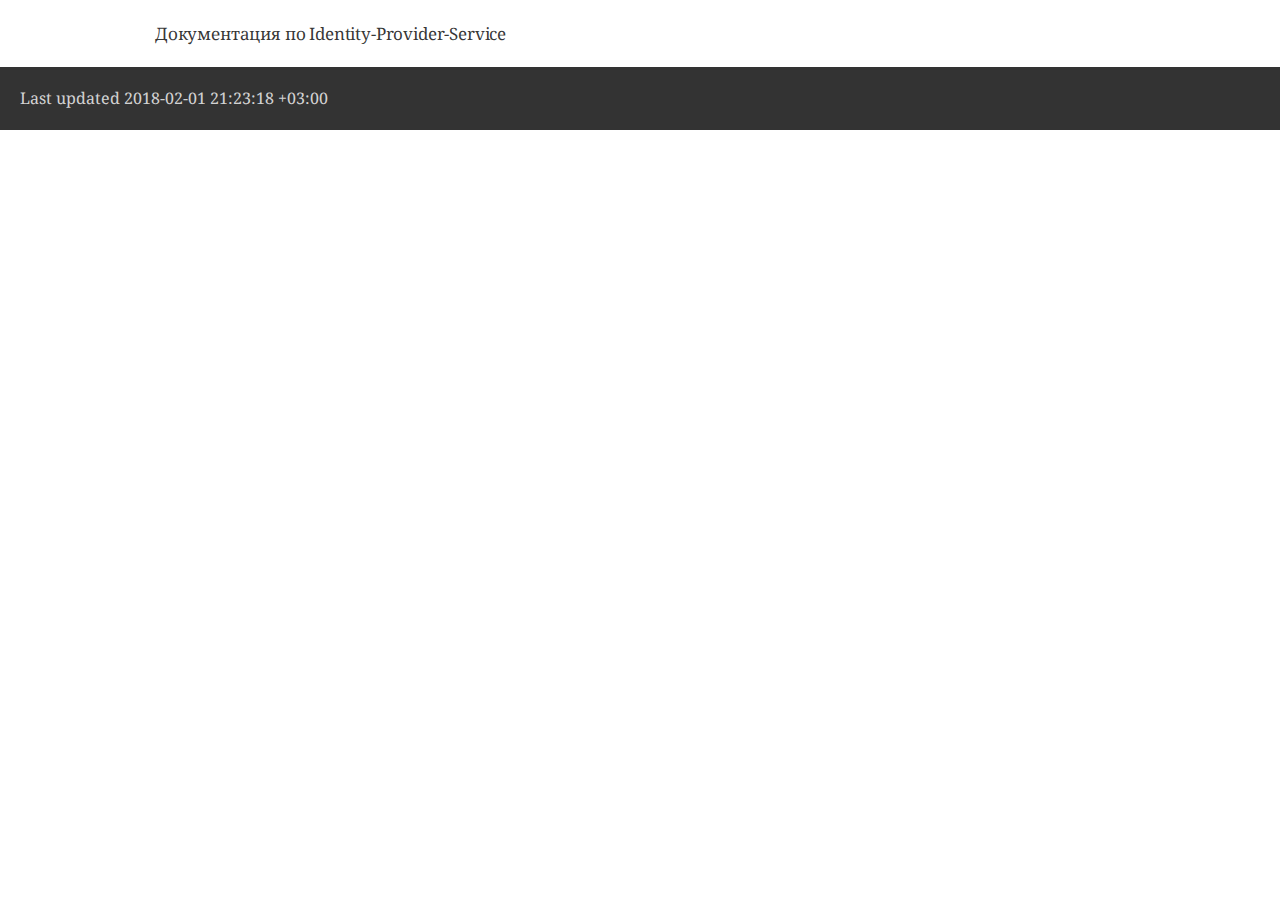
<file: temp/doc/test_document.html>
<!DOCTYPE html>
<html lang="en">
    <head>
        <meta charset="UTF-8">
        <!--[if IE]><meta http-equiv="X-UA-Compatible" content="IE=edge"><![endif]-->
        <meta name="viewport" content="width=device-width, initial-scale=1.0">
        <meta name="generator" content="Asciidoctor 1.5.6.1">
        <title>Untitled</title>
        <link rel="stylesheet" href="https://fonts.googleapis.com/css?family=Open+Sans:300,300italic,400,400italic,600,600italic%7CNoto+Serif:400,400italic,700,700italic%7CDroid+Sans+Mono:400,700">
        <link rel="stylesheet" href="./asciidoctor.css">
        <link rel="stylesheet" href="https://cdnjs.cloudflare.com/ajax/libs/font-awesome/4.6.3/css/font-awesome.min.css">
        <link rel="stylesheet" href="./coderay-asciidoctor.css">
    </head>
    <body class="article">
        <div id="header">
        </div>
        <div id="content">
            <div class="paragraph">
                <p>Документация по Identity-Provider-Service</p>
            </div>
        </div>
        <div id="footer">
            <div id="footer-text">
                Last updated 2018-02-01 21:23:18 +03:00
            </div>
        </div>
    </body>
</html>
</file>
<file: temp/doc/asciidoctor.css>
/* Asciidoctor default stylesheet | MIT License | http://asciidoctor.org */
/* Remove comment around @import statement below when using as a custom stylesheet */
/*@import "https://fonts.googleapis.com/css?family=Open+Sans:300,300italic,400,400italic,600,600italic%7CNoto+Serif:400,400italic,700,700italic%7CDroid+Sans+Mono:400,700";*/
article,aside,details,figcaption,figure,footer,header,hgroup,main,nav,section,summary{display:block}
audio,canvas,video{display:inline-block}
audio:not([controls]){display:none;height:0}
[hidden],template{display:none}
script{display:none!important}
html{font-family:sans-serif;-ms-text-size-adjust:100%;-webkit-text-size-adjust:100%}
a{background:transparent}
a:focus{outline:thin dotted}
a:active,a:hover{outline:0}
h1{font-size:2em;margin:.67em 0}
abbr[title]{border-bottom:1px dotted}
b,strong{font-weight:bold}
dfn{font-style:italic}
hr{-moz-box-sizing:content-box;box-sizing:content-box;height:0}
mark{background:#ff0;color:#000}
code,kbd,pre,samp{font-family:monospace;font-size:1em}
pre{white-space:pre-wrap}
q{quotes:"\201C" "\201D" "\2018" "\2019"}
small{font-size:80%}
sub,sup{font-size:75%;line-height:0;position:relative;vertical-align:baseline}
sup{top:-.5em}
sub{bottom:-.25em}
img{border:0}
svg:not(:root){overflow:hidden}
figure{margin:0}
fieldset{border:1px solid silver;margin:0 2px;padding:.35em .625em .75em}
legend{border:0;padding:0}
button,input,select,textarea{font-family:inherit;font-size:100%;margin:0}
button,input{line-height:normal}
button,select{text-transform:none}
button,html input[type="button"],input[type="reset"],input[type="submit"]{-webkit-appearance:button;cursor:pointer}
button[disabled],html input[disabled]{cursor:default}
input[type="checkbox"],input[type="radio"]{box-sizing:border-box;padding:0}
input[type="search"]{-webkit-appearance:textfield;-moz-box-sizing:content-box;-webkit-box-sizing:content-box;box-sizing:content-box}
input[type="search"]::-webkit-search-cancel-button,input[type="search"]::-webkit-search-decoration{-webkit-appearance:none}
button::-moz-focus-inner,input::-moz-focus-inner{border:0;padding:0}
textarea{overflow:auto;vertical-align:top}
table{border-collapse:collapse;border-spacing:0}
*,*:before,*:after{-moz-box-sizing:border-box;-webkit-box-sizing:border-box;box-sizing:border-box}
html,body{font-size:100%}
body{background:#fff;color:rgba(0,0,0,.8);padding:0;margin:0;font-family:"Noto Serif","DejaVu Serif",serif;font-weight:400;font-style:normal;line-height:1;position:relative;cursor:auto;tab-size:4;-moz-osx-font-smoothing:grayscale;-webkit-font-smoothing:antialiased}
a:hover{cursor:pointer}
img,object,embed{max-width:100%;height:auto}
object,embed{height:100%}
img{-ms-interpolation-mode:bicubic}
.left{float:left!important}
.right{float:right!important}
.text-left{text-align:left!important}
.text-right{text-align:right!important}
.text-center{text-align:center!important}
.text-justify{text-align:justify!important}
.hide{display:none}
img,object,svg{display:inline-block;vertical-align:middle}
textarea{height:auto;min-height:50px}
select{width:100%}
.center{margin-left:auto;margin-right:auto}
.spread{width:100%}
p.lead,.paragraph.lead>p,#preamble>.sectionbody>.paragraph:first-of-type p{font-size:1.21875em;line-height:1.6}
.subheader,.admonitionblock td.content>.title,.audioblock>.title,.exampleblock>.title,.imageblock>.title,.listingblock>.title,.literalblock>.title,.stemblock>.title,.openblock>.title,.paragraph>.title,.quoteblock>.title,table.tableblock>.title,.verseblock>.title,.videoblock>.title,.dlist>.title,.olist>.title,.ulist>.title,.qlist>.title,.hdlist>.title{line-height:1.45;color:#7a2518;font-weight:400;margin-top:0;margin-bottom:.25em}
div,dl,dt,dd,ul,ol,li,h1,h2,h3,#toctitle,.sidebarblock>.content>.title,h4,h5,h6,pre,form,p,blockquote,th,td{margin:0;padding:0;direction:ltr}
a{color:#2156a5;text-decoration:underline;line-height:inherit}
a:hover,a:focus{color:#1d4b8f}
a img{border:none}
p{font-family:inherit;font-weight:400;font-size:1em;line-height:1.6;margin-bottom:1.25em;text-rendering:optimizeLegibility}
p aside{font-size:.875em;line-height:1.35;font-style:italic}
h1,h2,h3,#toctitle,.sidebarblock>.content>.title,h4,h5,h6{font-family:"Open Sans","DejaVu Sans",sans-serif;font-weight:300;font-style:normal;color:#ba3925;text-rendering:optimizeLegibility;margin-top:1em;margin-bottom:.5em;line-height:1.0125em}
h1 small,h2 small,h3 small,#toctitle small,.sidebarblock>.content>.title small,h4 small,h5 small,h6 small{font-size:60%;color:#e99b8f;line-height:0}
h1{font-size:2.125em}
h2{font-size:1.6875em}
h3,#toctitle,.sidebarblock>.content>.title{font-size:1.375em}
h4,h5{font-size:1.125em}
h6{font-size:1em}
hr{border:solid #ddddd8;border-width:1px 0 0;clear:both;margin:1.25em 0 1.1875em;height:0}
em,i{font-style:italic;line-height:inherit}
strong,b{font-weight:bold;line-height:inherit}
small{font-size:60%;line-height:inherit}
code{font-family:"Droid Sans Mono","DejaVu Sans Mono",monospace;font-weight:400;color:rgba(0,0,0,.9)}
ul,ol,dl{font-size:1em;line-height:1.6;margin-bottom:1.25em;list-style-position:outside;font-family:inherit}
ul,ol{margin-left:1.5em}
ul li ul,ul li ol{margin-left:1.25em;margin-bottom:0;font-size:1em}
ul.square li ul,ul.circle li ul,ul.disc li ul{list-style:inherit}
ul.square{list-style-type:square}
ul.circle{list-style-type:circle}
ul.disc{list-style-type:disc}
ol li ul,ol li ol{margin-left:1.25em;margin-bottom:0}
dl dt{margin-bottom:.3125em;font-weight:bold}
dl dd{margin-bottom:1.25em}
abbr,acronym{text-transform:uppercase;font-size:90%;color:rgba(0,0,0,.8);border-bottom:1px dotted #ddd;cursor:help}
abbr{text-transform:none}
blockquote{margin:0 0 1.25em;padding:.5625em 1.25em 0 1.1875em;border-left:1px solid #ddd}
blockquote cite{display:block;font-size:.9375em;color:rgba(0,0,0,.6)}
blockquote cite:before{content:"\2014 \0020"}
blockquote cite a,blockquote cite a:visited{color:rgba(0,0,0,.6)}
blockquote,blockquote p{line-height:1.6;color:rgba(0,0,0,.85)}
@media only screen and (min-width:768px){h1,h2,h3,#toctitle,.sidebarblock>.content>.title,h4,h5,h6{line-height:1.2}
                                         h1{font-size:2.75em}
                                         h2{font-size:2.3125em}
                                         h3,#toctitle,.sidebarblock>.content>.title{font-size:1.6875em}
                                         h4{font-size:1.4375em}}
table{background:#fff;margin-bottom:1.25em;border:solid 1px #dedede}
table thead,table tfoot{background:#f7f8f7;font-weight:bold}
table thead tr th,table thead tr td,table tfoot tr th,table tfoot tr td{padding:.5em .625em .625em;font-size:inherit;color:rgba(0,0,0,.8);text-align:left}
table tr th,table tr td{padding:.5625em .625em;font-size:inherit;color:rgba(0,0,0,.8)}
table tr.even,table tr.alt,table tr:nth-of-type(even){background:#f8f8f7}
table thead tr th,table tfoot tr th,table tbody tr td,table tr td,table tfoot tr td{display:table-cell;line-height:1.6}
h1,h2,h3,#toctitle,.sidebarblock>.content>.title,h4,h5,h6{line-height:1.2;word-spacing:-.05em}
h1 strong,h2 strong,h3 strong,#toctitle strong,.sidebarblock>.content>.title strong,h4 strong,h5 strong,h6 strong{font-weight:400}
.clearfix:before,.clearfix:after,.float-group:before,.float-group:after{content:" ";display:table}
.clearfix:after,.float-group:after{clear:both}
*:not(pre)>code{font-size:.9375em;font-style:normal!important;letter-spacing:0;padding:.1em .5ex;word-spacing:-.15em;background-color:#f7f7f8;-webkit-border-radius:4px;border-radius:4px;line-height:1.45;text-rendering:optimizeSpeed;word-wrap:break-word}
*:not(pre)>code.nobreak{word-wrap:normal}
*:not(pre)>code.nowrap{white-space:nowrap}
pre,pre>code{line-height:1.45;color:rgba(0,0,0,.9);font-family:"Droid Sans Mono","DejaVu Sans Mono",monospace;font-weight:400;text-rendering:optimizeSpeed}
em em{font-style:normal}
strong strong{font-weight:400}
.keyseq{color:rgba(51,51,51,.8)}
kbd{font-family:"Droid Sans Mono","DejaVu Sans Mono",monospace;display:inline-block;color:rgba(0,0,0,.8);font-size:.65em;line-height:1.45;background-color:#f7f7f7;border:1px solid #ccc;-webkit-border-radius:3px;border-radius:3px;-webkit-box-shadow:0 1px 0 rgba(0,0,0,.2),0 0 0 .1em white inset;box-shadow:0 1px 0 rgba(0,0,0,.2),0 0 0 .1em #fff inset;margin:0 .15em;padding:.2em .5em;vertical-align:middle;position:relative;top:-.1em;white-space:nowrap}
.keyseq kbd:first-child{margin-left:0}
.keyseq kbd:last-child{margin-right:0}
.menuseq,.menuref{color:#000}
.menuseq b:not(.caret),.menuref{font-weight:inherit}
.menuseq{word-spacing:-.02em}
.menuseq b.caret{font-size:1.25em;line-height:.8}
.menuseq i.caret{font-weight:bold;text-align:center;width:.45em}
b.button:before,b.button:after{position:relative;top:-1px;font-weight:400}
b.button:before{content:"[";padding:0 3px 0 2px}
b.button:after{content:"]";padding:0 2px 0 3px}
p a>code:hover{color:rgba(0,0,0,.9)}
#header,#content,#footnotes,#footer{width:100%;margin-left:auto;margin-right:auto;margin-top:0;margin-bottom:0;max-width:62.5em;*zoom:1;position:relative;padding-left:.9375em;padding-right:.9375em}
#header:before,#header:after,#content:before,#content:after,#footnotes:before,#footnotes:after,#footer:before,#footer:after{content:" ";display:table}
#header:after,#content:after,#footnotes:after,#footer:after{clear:both}
#content{margin-top:1.25em}
#content:before{content:none}
#header>h1:first-child{color:rgba(0,0,0,.85);margin-top:2.25rem;margin-bottom:0}
#header>h1:first-child+#toc{margin-top:8px;border-top:1px solid #ddddd8}
#header>h1:only-child,body.toc2 #header>h1:nth-last-child(2){border-bottom:1px solid #ddddd8;padding-bottom:8px}
#header .details{border-bottom:1px solid #ddddd8;line-height:1.45;padding-top:.25em;padding-bottom:.25em;padding-left:.25em;color:rgba(0,0,0,.6);display:-ms-flexbox;display:-webkit-flex;display:flex;-ms-flex-flow:row wrap;-webkit-flex-flow:row wrap;flex-flow:row wrap}
#header .details span:first-child{margin-left:-.125em}
#header .details span.email a{color:rgba(0,0,0,.85)}
#header .details br{display:none}
#header .details br+span:before{content:"\00a0\2013\00a0"}
#header .details br+span.author:before{content:"\00a0\22c5\00a0";color:rgba(0,0,0,.85)}
#header .details br+span#revremark:before{content:"\00a0|\00a0"}
#header #revnumber{text-transform:capitalize}
#header #revnumber:after{content:"\00a0"}
#content>h1:first-child:not([class]){color:rgba(0,0,0,.85);border-bottom:1px solid #ddddd8;padding-bottom:8px;margin-top:0;padding-top:1rem;margin-bottom:1.25rem}
#toc{border-bottom:1px solid #efefed;padding-bottom:.5em}
#toc>ul{margin-left:.125em}
#toc ul.sectlevel0>li>a{font-style:italic}
#toc ul.sectlevel0 ul.sectlevel1{margin:.5em 0}
#toc ul{font-family:"Open Sans","DejaVu Sans",sans-serif;list-style-type:none}
#toc li{line-height:1.3334;margin-top:.3334em}
#toc a{text-decoration:none}
#toc a:active{text-decoration:underline}
#toctitle{color:#7a2518;font-size:1.2em}
@media only screen and (min-width:768px){#toctitle{font-size:1.375em}
                                         body.toc2{padding-left:15em;padding-right:0}
                                         #toc.toc2{margin-top:0!important;background-color:#f8f8f7;position:fixed;width:15em;left:0;top:0;border-right:1px solid #efefed;border-top-width:0!important;border-bottom-width:0!important;z-index:1000;padding:1.25em 1em;height:100%;overflow:auto}
                                         #toc.toc2 #toctitle{margin-top:0;margin-bottom:.8rem;font-size:1.2em}
                                         #toc.toc2>ul{font-size:.9em;margin-bottom:0}
                                         #toc.toc2 ul ul{margin-left:0;padding-left:1em}
                                         #toc.toc2 ul.sectlevel0 ul.sectlevel1{padding-left:0;margin-top:.5em;margin-bottom:.5em}
                                         body.toc2.toc-right{padding-left:0;padding-right:15em}
                                         body.toc2.toc-right #toc.toc2{border-right-width:0;border-left:1px solid #efefed;left:auto;right:0}}
@media only screen and (min-width:1280px){body.toc2{padding-left:20em;padding-right:0}
                                          #toc.toc2{width:20em}
                                          #toc.toc2 #toctitle{font-size:1.375em}
                                          #toc.toc2>ul{font-size:.95em}
                                          #toc.toc2 ul ul{padding-left:1.25em}
                                          body.toc2.toc-right{padding-left:0;padding-right:20em}}
#content #toc{border-style:solid;border-width:1px;border-color:#e0e0dc;margin-bottom:1.25em;padding:1.25em;background:#f8f8f7;-webkit-border-radius:4px;border-radius:4px}
#content #toc>:first-child{margin-top:0}
#content #toc>:last-child{margin-bottom:0}
#footer{max-width:100%;background-color:rgba(0,0,0,.8);padding:1.25em}
#footer-text{color:rgba(255,255,255,.8);line-height:1.44}
.sect1{padding-bottom:.625em}
@media only screen and (min-width:768px){.sect1{padding-bottom:1.25em}}
.sect1+.sect1{border-top:1px solid #efefed}
#content h1>a.anchor,h2>a.anchor,h3>a.anchor,#toctitle>a.anchor,.sidebarblock>.content>.title>a.anchor,h4>a.anchor,h5>a.anchor,h6>a.anchor{position:absolute;z-index:1001;width:1.5ex;margin-left:-1.5ex;display:block;text-decoration:none!important;visibility:hidden;text-align:center;font-weight:400}
#content h1>a.anchor:before,h2>a.anchor:before,h3>a.anchor:before,#toctitle>a.anchor:before,.sidebarblock>.content>.title>a.anchor:before,h4>a.anchor:before,h5>a.anchor:before,h6>a.anchor:before{content:"\00A7";font-size:.85em;display:block;padding-top:.1em}
#content h1:hover>a.anchor,#content h1>a.anchor:hover,h2:hover>a.anchor,h2>a.anchor:hover,h3:hover>a.anchor,#toctitle:hover>a.anchor,.sidebarblock>.content>.title:hover>a.anchor,h3>a.anchor:hover,#toctitle>a.anchor:hover,.sidebarblock>.content>.title>a.anchor:hover,h4:hover>a.anchor,h4>a.anchor:hover,h5:hover>a.anchor,h5>a.anchor:hover,h6:hover>a.anchor,h6>a.anchor:hover{visibility:visible}
#content h1>a.link,h2>a.link,h3>a.link,#toctitle>a.link,.sidebarblock>.content>.title>a.link,h4>a.link,h5>a.link,h6>a.link{color:#ba3925;text-decoration:none}
#content h1>a.link:hover,h2>a.link:hover,h3>a.link:hover,#toctitle>a.link:hover,.sidebarblock>.content>.title>a.link:hover,h4>a.link:hover,h5>a.link:hover,h6>a.link:hover{color:#a53221}
.audioblock,.imageblock,.literalblock,.listingblock,.stemblock,.videoblock{margin-bottom:1.25em}
.admonitionblock td.content>.title,.audioblock>.title,.exampleblock>.title,.imageblock>.title,.listingblock>.title,.literalblock>.title,.stemblock>.title,.openblock>.title,.paragraph>.title,.quoteblock>.title,table.tableblock>.title,.verseblock>.title,.videoblock>.title,.dlist>.title,.olist>.title,.ulist>.title,.qlist>.title,.hdlist>.title{text-rendering:optimizeLegibility;text-align:left;font-family:"Noto Serif","DejaVu Serif",serif;font-size:1rem;font-style:italic}
table.tableblock>caption.title{white-space:nowrap;overflow:visible;max-width:0}
.paragraph.lead>p,#preamble>.sectionbody>.paragraph:first-of-type p{color:rgba(0,0,0,.85)}
table.tableblock #preamble>.sectionbody>.paragraph:first-of-type p{font-size:inherit}
.admonitionblock>table{border-collapse:separate;border:0;background:none;width:100%}
.admonitionblock>table td.icon{text-align:center;width:80px}
.admonitionblock>table td.icon img{max-width:initial}
.admonitionblock>table td.icon .title{font-weight:bold;font-family:"Open Sans","DejaVu Sans",sans-serif;text-transform:uppercase}
.admonitionblock>table td.content{padding-left:1.125em;padding-right:1.25em;border-left:1px solid #ddddd8;color:rgba(0,0,0,.6)}
.admonitionblock>table td.content>:last-child>:last-child{margin-bottom:0}
.exampleblock>.content{border-style:solid;border-width:1px;border-color:#e6e6e6;margin-bottom:1.25em;padding:1.25em;background:#fff;-webkit-border-radius:4px;border-radius:4px}
.exampleblock>.content>:first-child{margin-top:0}
.exampleblock>.content>:last-child{margin-bottom:0}
.sidebarblock{border-style:solid;border-width:1px;border-color:#e0e0dc;margin-bottom:1.25em;padding:1.25em;background:#f8f8f7;-webkit-border-radius:4px;border-radius:4px}
.sidebarblock>:first-child{margin-top:0}
.sidebarblock>:last-child{margin-bottom:0}
.sidebarblock>.content>.title{color:#7a2518;margin-top:0;text-align:center}
.exampleblock>.content>:last-child>:last-child,.exampleblock>.content .olist>ol>li:last-child>:last-child,.exampleblock>.content .ulist>ul>li:last-child>:last-child,.exampleblock>.content .qlist>ol>li:last-child>:last-child,.sidebarblock>.content>:last-child>:last-child,.sidebarblock>.content .olist>ol>li:last-child>:last-child,.sidebarblock>.content .ulist>ul>li:last-child>:last-child,.sidebarblock>.content .qlist>ol>li:last-child>:last-child{margin-bottom:0}
.literalblock pre,.listingblock pre:not(.highlight),.listingblock pre[class="highlight"],.listingblock pre[class^="highlight "],.listingblock pre.CodeRay,.listingblock pre.prettyprint{background:#f7f7f8}
.sidebarblock .literalblock pre,.sidebarblock .listingblock pre:not(.highlight),.sidebarblock .listingblock pre[class="highlight"],.sidebarblock .listingblock pre[class^="highlight "],.sidebarblock .listingblock pre.CodeRay,.sidebarblock .listingblock pre.prettyprint{background:#f2f1f1}
.literalblock pre,.literalblock pre[class],.listingblock pre,.listingblock pre[class]{-webkit-border-radius:4px;border-radius:4px;word-wrap:break-word;padding:1em;font-size:.8125em}
.literalblock pre.nowrap,.literalblock pre[class].nowrap,.listingblock pre.nowrap,.listingblock pre[class].nowrap{overflow-x:auto;white-space:pre;word-wrap:normal}
@media only screen and (min-width:768px){.literalblock pre,.literalblock pre[class],.listingblock pre,.listingblock pre[class]{font-size:.90625em}}
@media only screen and (min-width:1280px){.literalblock pre,.literalblock pre[class],.listingblock pre,.listingblock pre[class]{font-size:1em}}
.literalblock.output pre{color:#f7f7f8;background-color:rgba(0,0,0,.9)}
.listingblock pre.highlightjs{padding:0}
.listingblock pre.highlightjs>code{padding:1em;-webkit-border-radius:4px;border-radius:4px}
.listingblock pre.prettyprint{border-width:0}
.listingblock>.content{position:relative}
.listingblock code[data-lang]:before{display:none;content:attr(data-lang);position:absolute;font-size:.75em;top:.425rem;right:.5rem;line-height:1;text-transform:uppercase;color:#999}
.listingblock:hover code[data-lang]:before{display:block}
.listingblock.terminal pre .command:before{content:attr(data-prompt);padding-right:.5em;color:#999}
.listingblock.terminal pre .command:not([data-prompt]):before{content:"$"}
table.pyhltable{border-collapse:separate;border:0;margin-bottom:0;background:none}
table.pyhltable td{vertical-align:top;padding-top:0;padding-bottom:0;line-height:1.45}
table.pyhltable td.code{padding-left:.75em;padding-right:0}
pre.pygments .lineno,table.pyhltable td:not(.code){color:#999;padding-left:0;padding-right:.5em;border-right:1px solid #ddddd8}
pre.pygments .lineno{display:inline-block;margin-right:.25em}
table.pyhltable .linenodiv{background:none!important;padding-right:0!important}
.quoteblock{margin:0 1em 1.25em 1.5em;display:table}
.quoteblock>.title{margin-left:-1.5em;margin-bottom:.75em}
.quoteblock blockquote,.quoteblock blockquote p{color:rgba(0,0,0,.85);font-size:1.15rem;line-height:1.75;word-spacing:.1em;letter-spacing:0;font-style:italic;text-align:justify}
.quoteblock blockquote{margin:0;padding:0;border:0}
.quoteblock blockquote:before{content:"\201c";float:left;font-size:2.75em;font-weight:bold;line-height:.6em;margin-left:-.6em;color:#7a2518;text-shadow:0 1px 2px rgba(0,0,0,.1)}
.quoteblock blockquote>.paragraph:last-child p{margin-bottom:0}
.quoteblock .attribution{margin-top:.5em;margin-right:.5ex;text-align:right}
.quoteblock .quoteblock{margin-left:0;margin-right:0;padding:.5em 0;border-left:3px solid rgba(0,0,0,.6)}
.quoteblock .quoteblock blockquote{padding:0 0 0 .75em}
.quoteblock .quoteblock blockquote:before{display:none}
.verseblock{margin:0 1em 1.25em 1em}
.verseblock pre{font-family:"Open Sans","DejaVu Sans",sans;font-size:1.15rem;color:rgba(0,0,0,.85);font-weight:300;text-rendering:optimizeLegibility}
.verseblock pre strong{font-weight:400}
.verseblock .attribution{margin-top:1.25rem;margin-left:.5ex}
.quoteblock .attribution,.verseblock .attribution{font-size:.9375em;line-height:1.45;font-style:italic}
.quoteblock .attribution br,.verseblock .attribution br{display:none}
.quoteblock .attribution cite,.verseblock .attribution cite{display:block;letter-spacing:-.025em;color:rgba(0,0,0,.6)}
.quoteblock.abstract{margin:0 0 1.25em 0;display:block}
.quoteblock.abstract blockquote,.quoteblock.abstract blockquote p{text-align:left;word-spacing:0}
.quoteblock.abstract blockquote:before,.quoteblock.abstract blockquote p:first-of-type:before{display:none}
table.tableblock{max-width:100%;border-collapse:separate}
table.tableblock td>.paragraph:last-child p>p:last-child,table.tableblock th>p:last-child,table.tableblock td>p:last-child{margin-bottom:0}
table.tableblock,th.tableblock,td.tableblock{border:0 solid #dedede}
table.grid-all>thead>tr>.tableblock,table.grid-all>tbody>tr>.tableblock{border-width:0 1px 1px 0}
table.grid-all>tfoot>tr>.tableblock{border-width:1px 1px 0 0}
table.grid-cols>*>tr>.tableblock{border-width:0 1px 0 0}
table.grid-rows>thead>tr>.tableblock,table.grid-rows>tbody>tr>.tableblock{border-width:0 0 1px 0}
table.grid-rows>tfoot>tr>.tableblock{border-width:1px 0 0 0}
table.grid-all>*>tr>.tableblock:last-child,table.grid-cols>*>tr>.tableblock:last-child{border-right-width:0}
table.grid-all>tbody>tr:last-child>.tableblock,table.grid-all>thead:last-child>tr>.tableblock,table.grid-rows>tbody>tr:last-child>.tableblock,table.grid-rows>thead:last-child>tr>.tableblock{border-bottom-width:0}
table.frame-all{border-width:1px}
table.frame-sides{border-width:0 1px}
table.frame-topbot{border-width:1px 0}
th.halign-left,td.halign-left{text-align:left}
th.halign-right,td.halign-right{text-align:right}
th.halign-center,td.halign-center{text-align:center}
th.valign-top,td.valign-top{vertical-align:top}
th.valign-bottom,td.valign-bottom{vertical-align:bottom}
th.valign-middle,td.valign-middle{vertical-align:middle}
table thead th,table tfoot th{font-weight:bold}
tbody tr th{display:table-cell;line-height:1.6;background:#f7f8f7}
tbody tr th,tbody tr th p,tfoot tr th,tfoot tr th p{color:rgba(0,0,0,.8);font-weight:bold}
p.tableblock>code:only-child{background:none;padding:0}
p.tableblock{font-size:1em}
td>div.verse{white-space:pre}
ol{margin-left:1.75em}
ul li ol{margin-left:1.5em}
dl dd{margin-left:1.125em}
dl dd:last-child,dl dd:last-child>:last-child{margin-bottom:0}
ol>li p,ul>li p,ul dd,ol dd,.olist .olist,.ulist .ulist,.ulist .olist,.olist .ulist{margin-bottom:.625em}
ul.checklist,ul.none,ol.none,ul.no-bullet,ol.no-bullet,ol.unnumbered,ul.unstyled,ol.unstyled{list-style-type:none}
ul.no-bullet,ol.no-bullet,ol.unnumbered{margin-left:.625em}
ul.unstyled,ol.unstyled{margin-left:0}
ul.checklist{margin-left:.625em}
ul.checklist li>p:first-child>.fa-square-o:first-child,ul.checklist li>p:first-child>.fa-check-square-o:first-child{width:1.25em;font-size:.8em;position:relative;bottom:.125em}
ul.checklist li>p:first-child>input[type="checkbox"]:first-child{margin-right:.25em}
ul.inline{margin:0 auto .625em auto;margin-left:-1.375em;margin-right:0;padding:0;list-style:none;overflow:hidden}
ul.inline>li{list-style:none;float:left;margin-left:1.375em;display:block}
ul.inline>li>*{display:block}
.unstyled dl dt{font-weight:400;font-style:normal}
ol.arabic{list-style-type:decimal}
ol.decimal{list-style-type:decimal-leading-zero}
ol.loweralpha{list-style-type:lower-alpha}
ol.upperalpha{list-style-type:upper-alpha}
ol.lowerroman{list-style-type:lower-roman}
ol.upperroman{list-style-type:upper-roman}
ol.lowergreek{list-style-type:lower-greek}
.hdlist>table,.colist>table{border:0;background:none}
.hdlist>table>tbody>tr,.colist>table>tbody>tr{background:none}
td.hdlist1,td.hdlist2{vertical-align:top;padding:0 .625em}
td.hdlist1{font-weight:bold;padding-bottom:1.25em}
.literalblock+.colist,.listingblock+.colist{margin-top:-.5em}
.colist>table tr>td:first-of-type{padding:.4em .75em 0 .75em;line-height:1;vertical-align:top}
.colist>table tr>td:first-of-type img{max-width:initial}
.colist>table tr>td:last-of-type{padding:.25em 0}
.thumb,.th{line-height:0;display:inline-block;border:solid 4px #fff;-webkit-box-shadow:0 0 0 1px #ddd;box-shadow:0 0 0 1px #ddd}
.imageblock.left,.imageblock[style*="float: left"]{margin:.25em .625em 1.25em 0}
.imageblock.right,.imageblock[style*="float: right"]{margin:.25em 0 1.25em .625em}
.imageblock>.title{margin-bottom:0}
.imageblock.thumb,.imageblock.th{border-width:6px}
.imageblock.thumb>.title,.imageblock.th>.title{padding:0 .125em}
.image.left,.image.right{margin-top:.25em;margin-bottom:.25em;display:inline-block;line-height:0}
.image.left{margin-right:.625em}
.image.right{margin-left:.625em}
a.image{text-decoration:none;display:inline-block}
a.image object{pointer-events:none}
sup.footnote,sup.footnoteref{font-size:.875em;position:static;vertical-align:super}
sup.footnote a,sup.footnoteref a{text-decoration:none}
sup.footnote a:active,sup.footnoteref a:active{text-decoration:underline}
#footnotes{padding-top:.75em;padding-bottom:.75em;margin-bottom:.625em}
#footnotes hr{width:20%;min-width:6.25em;margin:-.25em 0 .75em 0;border-width:1px 0 0 0}
#footnotes .footnote{padding:0 .375em 0 .225em;line-height:1.3334;font-size:.875em;margin-left:1.2em;text-indent:-1.05em;margin-bottom:.2em}
#footnotes .footnote a:first-of-type{font-weight:bold;text-decoration:none}
#footnotes .footnote:last-of-type{margin-bottom:0}
#content #footnotes{margin-top:-.625em;margin-bottom:0;padding:.75em 0}
.gist .file-data>table{border:0;background:#fff;width:100%;margin-bottom:0}
.gist .file-data>table td.line-data{width:99%}
div.unbreakable{page-break-inside:avoid}
.big{font-size:larger}
.small{font-size:smaller}
.underline{text-decoration:underline}
.overline{text-decoration:overline}
.line-through{text-decoration:line-through}
.aqua{color:#00bfbf}
.aqua-background{background-color:#00fafa}
.black{color:#000}
.black-background{background-color:#000}
.blue{color:#0000bf}
.blue-background{background-color:#0000fa}
.fuchsia{color:#bf00bf}
.fuchsia-background{background-color:#fa00fa}
.gray{color:#606060}
.gray-background{background-color:#7d7d7d}
.green{color:#006000}
.green-background{background-color:#007d00}
.lime{color:#00bf00}
.lime-background{background-color:#00fa00}
.maroon{color:#600000}
.maroon-background{background-color:#7d0000}
.navy{color:#000060}
.navy-background{background-color:#00007d}
.olive{color:#606000}
.olive-background{background-color:#7d7d00}
.purple{color:#600060}
.purple-background{background-color:#7d007d}
.red{color:#bf0000}
.red-background{background-color:#fa0000}
.silver{color:#909090}
.silver-background{background-color:#bcbcbc}
.teal{color:#006060}
.teal-background{background-color:#007d7d}
.white{color:#bfbfbf}
.white-background{background-color:#fafafa}
.yellow{color:#bfbf00}
.yellow-background{background-color:#fafa00}
span.icon>.fa{cursor:default}
a span.icon>.fa{cursor:inherit}
.admonitionblock td.icon [class^="fa icon-"]{font-size:2.5em;text-shadow:1px 1px 2px rgba(0,0,0,.5);cursor:default}
.admonitionblock td.icon .icon-note:before{content:"\f05a";color:#19407c}
.admonitionblock td.icon .icon-tip:before{content:"\f0eb";text-shadow:1px 1px 2px rgba(155,155,0,.8);color:#111}
.admonitionblock td.icon .icon-warning:before{content:"\f071";color:#bf6900}
.admonitionblock td.icon .icon-caution:before{content:"\f06d";color:#bf3400}
.admonitionblock td.icon .icon-important:before{content:"\f06a";color:#bf0000}
.conum[data-value]{display:inline-block;color:#fff!important;background-color:rgba(0,0,0,.8);-webkit-border-radius:100px;border-radius:100px;text-align:center;font-size:.75em;width:1.67em;height:1.67em;line-height:1.67em;font-family:"Open Sans","DejaVu Sans",sans-serif;font-style:normal;font-weight:bold}
.conum[data-value] *{color:#fff!important}
.conum[data-value]+b{display:none}
.conum[data-value]:after{content:attr(data-value)}
pre .conum[data-value]{position:relative;top:-.125em}
b.conum *{color:inherit!important}
.conum:not([data-value]):empty{display:none}
dt,th.tableblock,td.content,div.footnote{text-rendering:optimizeLegibility}
h1,h2,p,td.content,span.alt{letter-spacing:-.01em}
p strong,td.content strong,div.footnote strong{letter-spacing:-.005em}
p,blockquote,dt,td.content,span.alt{font-size:1.0625rem}
p{margin-bottom:1.25rem}
.sidebarblock p,.sidebarblock dt,.sidebarblock td.content,p.tableblock{font-size:1em}
.exampleblock>.content{background-color:#fffef7;border-color:#e0e0dc;-webkit-box-shadow:0 1px 4px #e0e0dc;box-shadow:0 1px 4px #e0e0dc}
.print-only{display:none!important}
@media print{@page{margin:1.25cm .75cm}
             *{-webkit-box-shadow:none!important;box-shadow:none!important;text-shadow:none!important}
             a{color:inherit!important;text-decoration:underline!important}
             a.bare,a[href^="#"],a[href^="mailto:"]{text-decoration:none!important}
             a[href^="http:"]:not(.bare):after,a[href^="https:"]:not(.bare):after{content:"(" attr(href) ")";display:inline-block;font-size:.875em;padding-left:.25em}
             abbr[title]:after{content:" (" attr(title) ")"}
             pre,blockquote,tr,img,object,svg{page-break-inside:avoid}
             thead{display:table-header-group}
             svg{max-width:100%}
             p,blockquote,dt,td.content{font-size:1em;orphans:3;widows:3}
             h2,h3,#toctitle,.sidebarblock>.content>.title{page-break-after:avoid}
             #toc,.sidebarblock,.exampleblock>.content{background:none!important}
             #toc{border-bottom:1px solid #ddddd8!important;padding-bottom:0!important}
             .sect1{padding-bottom:0!important}
             .sect1+.sect1{border:0!important}
             #header>h1:first-child{margin-top:1.25rem}
             body.book #header{text-align:center}
             body.book #header>h1:first-child{border:0!important;margin:2.5em 0 1em 0}
             body.book #header .details{border:0!important;display:block;padding:0!important}
             body.book #header .details span:first-child{margin-left:0!important}
             body.book #header .details br{display:block}
             body.book #header .details br+span:before{content:none!important}
             body.book #toc{border:0!important;text-align:left!important;padding:0!important;margin:0!important}
             body.book #toc,body.book #preamble,body.book h1.sect0,body.book .sect1>h2{page-break-before:always}
             .listingblock code[data-lang]:before{display:block}
             #footer{background:none!important;padding:0 .9375em}
             #footer-text{color:rgba(0,0,0,.6)!important;font-size:.9em}
             .hide-on-print{display:none!important}
             .print-only{display:block!important}
             .hide-for-print{display:none!important}
             .show-for-print{display:inherit!important}}
</file>
<file: temp/doc/coderay-asciidoctor.css>
/* Stylesheet for CodeRay to match GitHub theme | MIT License | http://foundation.zurb.com */
/*pre.CodeRay {background-color:#f7f7f8;}*/
.CodeRay .line-numbers{border-right:1px solid #d8d8d8;padding:0 0.5em 0 .25em}
.CodeRay span.line-numbers{display:inline-block;margin-right:.5em;color:rgba(0,0,0,.3)}
.CodeRay .line-numbers strong{color:rgba(0,0,0,.4)}
table.CodeRay{border-collapse:separate;border-spacing:0;margin-bottom:0;border:0;background:none}
table.CodeRay td{vertical-align: top;line-height:1.45}
table.CodeRay td.line-numbers{text-align:right}
table.CodeRay td.line-numbers>pre{padding:0;color:rgba(0,0,0,.3)}
table.CodeRay td.code{padding:0 0 0 .5em}
table.CodeRay td.code>pre{padding:0}
.CodeRay .debug{color:#fff !important;background:#000080 !important}
.CodeRay .annotation{color:#007}
.CodeRay .attribute-name{color:#000080}
.CodeRay .attribute-value{color:#700}
.CodeRay .binary{color:#509}
.CodeRay .comment{color:#998;font-style:italic}
.CodeRay .char{color:#04d}
.CodeRay .char .content{color:#04d}
.CodeRay .char .delimiter{color:#039}
.CodeRay .class{color:#458;font-weight:bold}
.CodeRay .complex{color:#a08}
.CodeRay .constant,.CodeRay .predefined-constant{color:#008080}
.CodeRay .color{color:#099}
.CodeRay .class-variable{color:#369}
.CodeRay .decorator{color:#b0b}
.CodeRay .definition{color:#099}
.CodeRay .delimiter{color:#000}
.CodeRay .doc{color:#970}
.CodeRay .doctype{color:#34b}
.CodeRay .doc-string{color:#d42}
.CodeRay .escape{color:#666}
.CodeRay .entity{color:#800}
.CodeRay .error{color:#808}
.CodeRay .exception{color:inherit}
.CodeRay .filename{color:#099}
.CodeRay .function{color:#900;font-weight:bold}
.CodeRay .global-variable{color:#008080}
.CodeRay .hex{color:#058}
.CodeRay .integer,.CodeRay .float{color:#099}
.CodeRay .include{color:#555}
.CodeRay .inline{color:#000}
.CodeRay .inline .inline{background:#ccc}
.CodeRay .inline .inline .inline{background:#bbb}
.CodeRay .inline .inline-delimiter{color:#d14}
.CodeRay .inline-delimiter{color:#d14}
.CodeRay .important{color:#555;font-weight:bold}
.CodeRay .interpreted{color:#b2b}
.CodeRay .instance-variable{color:#008080}
.CodeRay .label{color:#970}
.CodeRay .local-variable{color:#963}
.CodeRay .octal{color:#40e}
.CodeRay .predefined{color:#369}
.CodeRay .preprocessor{color:#579}
.CodeRay .pseudo-class{color:#555}
.CodeRay .directive{font-weight:bold}
.CodeRay .type{font-weight:bold}
.CodeRay .predefined-type{color:inherit}
.CodeRay .reserved,.CodeRay .keyword {color:#000;font-weight:bold}
.CodeRay .key{color:#808}
.CodeRay .key .delimiter{color:#606}
.CodeRay .key .char{color:#80f}
.CodeRay .value{color:#088}
.CodeRay .regexp .delimiter{color:#808}
.CodeRay .regexp .content{color:#808}
.CodeRay .regexp .modifier{color:#808}
.CodeRay .regexp .char{color:#d14}
.CodeRay .regexp .function{color:#404;font-weight:bold}
.CodeRay .string{color:#d20}
.CodeRay .string .string .string{background:#ffd0d0}
.CodeRay .string .content{color:#d14}
.CodeRay .string .char{color:#d14}
.CodeRay .string .delimiter{color:#d14}
.CodeRay .shell{color:#d14}
.CodeRay .shell .delimiter{color:#d14}
.CodeRay .symbol{color:#990073}
.CodeRay .symbol .content{color:#a60}
.CodeRay .symbol .delimiter{color:#630}
.CodeRay .tag{color:#008080}
.CodeRay .tag-special{color:#d70}
.CodeRay .variable{color:#036}
.CodeRay .insert{background:#afa}
.CodeRay .delete{background:#faa}
.CodeRay .change{color:#aaf;background:#007}
.CodeRay .head{color:#f8f;background:#505}
.CodeRay .insert .insert{color:#080}
.CodeRay .delete .delete{color:#800}
.CodeRay .change .change{color:#66f}
.CodeRay .head .head{color:#f4f}
</file>
